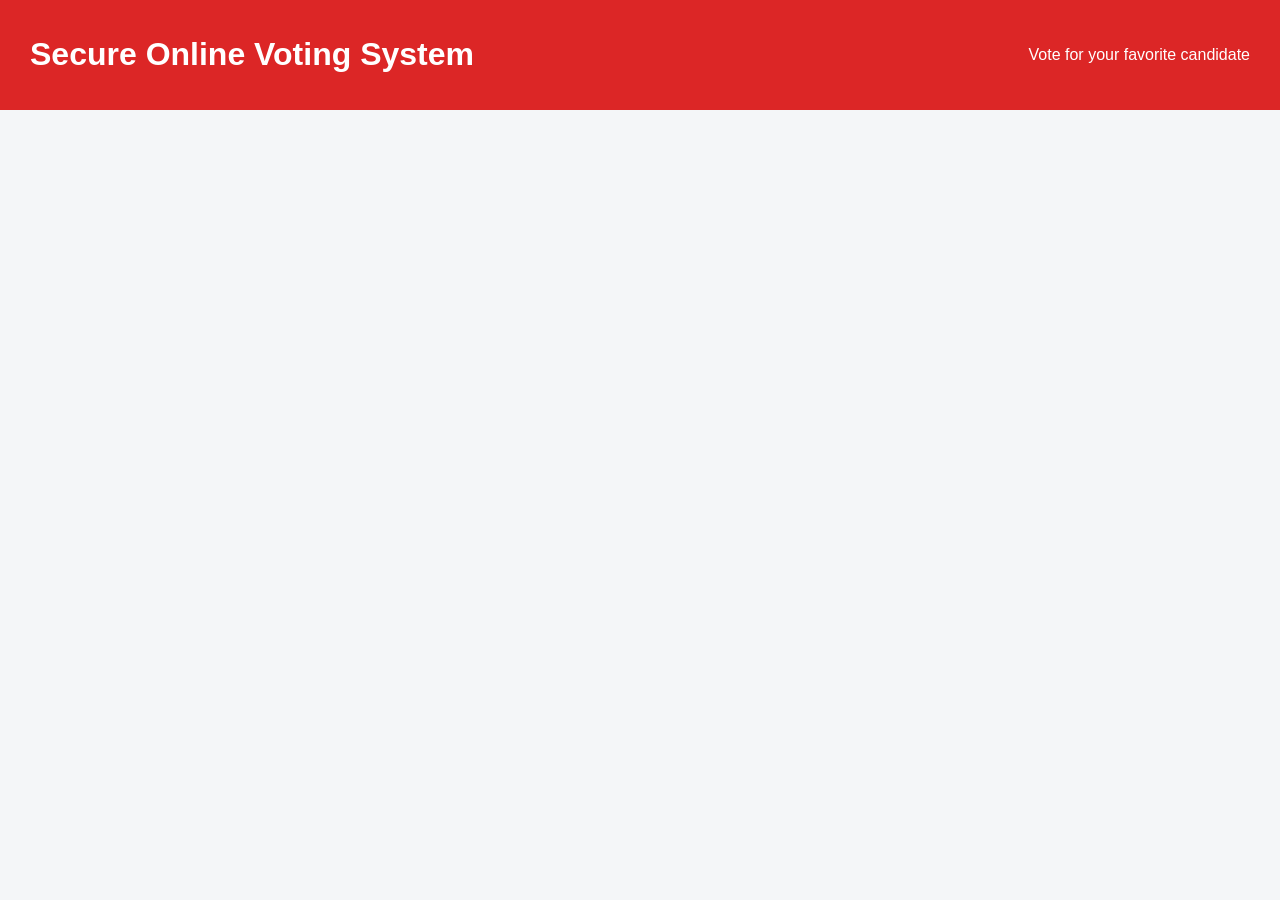
<file: co1.html>
<!-- Concepts Covered

HTML document structure

Headings, paragraphs, links

CSS syntax

Typography and colors

Margin, padding, border -->


<!DOCTYPE html>
<html lang="en">

<head>

<meta charset="UTF-8">
<meta name="viewport" content="width=device-width, initial-scale=1.0">

<title>Online Voting System</title>

<link rel="stylesheet" href="style.css">

</head>

<body>

<header>
<h1>Secure Online Voting System</h1>
<p>Vote for your favorite candidate</p>
</header>

</body>
</html>
</file>
<file: style.css>
body{
font-family:Arial;
margin:0;
background:#f4f6f8;
}

header{
background:#dc2626;
color:white;
padding:15px 30px;
display:flex;
justify-content:space-between;
align-items:center;
}

.banner{
background:#1e3a8a;
color:white;
text-align:center;
padding:20px;
}

.container{
display:grid;
grid-template-columns:1fr 1fr;
gap:20px;
padding:20px;
}

section{
background:white;
padding:20px;
border-radius:10px;
box-shadow:0 5px 10px rgba(0,0,0,0.1);
}

input,select{
width:100%;
padding:8px;
margin:5px 0 10px 0;
border:1px solid #ccc;
border-radius:5px;
}

button{
background:#1e3a8a;
color:white;
border:none;
padding:10px;
border-radius:6px;
cursor:pointer;
}

button:hover{
background:#142c66;
}

.candidate-list{
display:grid;
grid-template-columns:1fr 1fr;
gap:15px;
}

.candidate-card{
border:1px solid #ddd;
padding:10px;
border-radius:8px;
text-align:center;
transition:0.3s;
}

.candidate-card:hover{
transform:scale(1.03);
box-shadow:0 4px 10px rgba(0,0,0,0.2);
}

.candidate-card img{
width:70px;
height:70px;
border-radius:50%;
}

.progress{
height:10px;
background:#ddd;
border-radius:5px;
margin-top:5px;
}

.bar{
height:100%;
background:#dc2626;
border-radius:5px;
transition:width 0.7s;
}

footer{
background:#111827;
color:white;
display:flex;
justify-content:space-around;
padding:20px;
margin-top:20px;
}

.footer-section a{
color:#60a5fa;
text-decoration:none;
}

.dark{
background:#111;
color:white;
}
</file>
